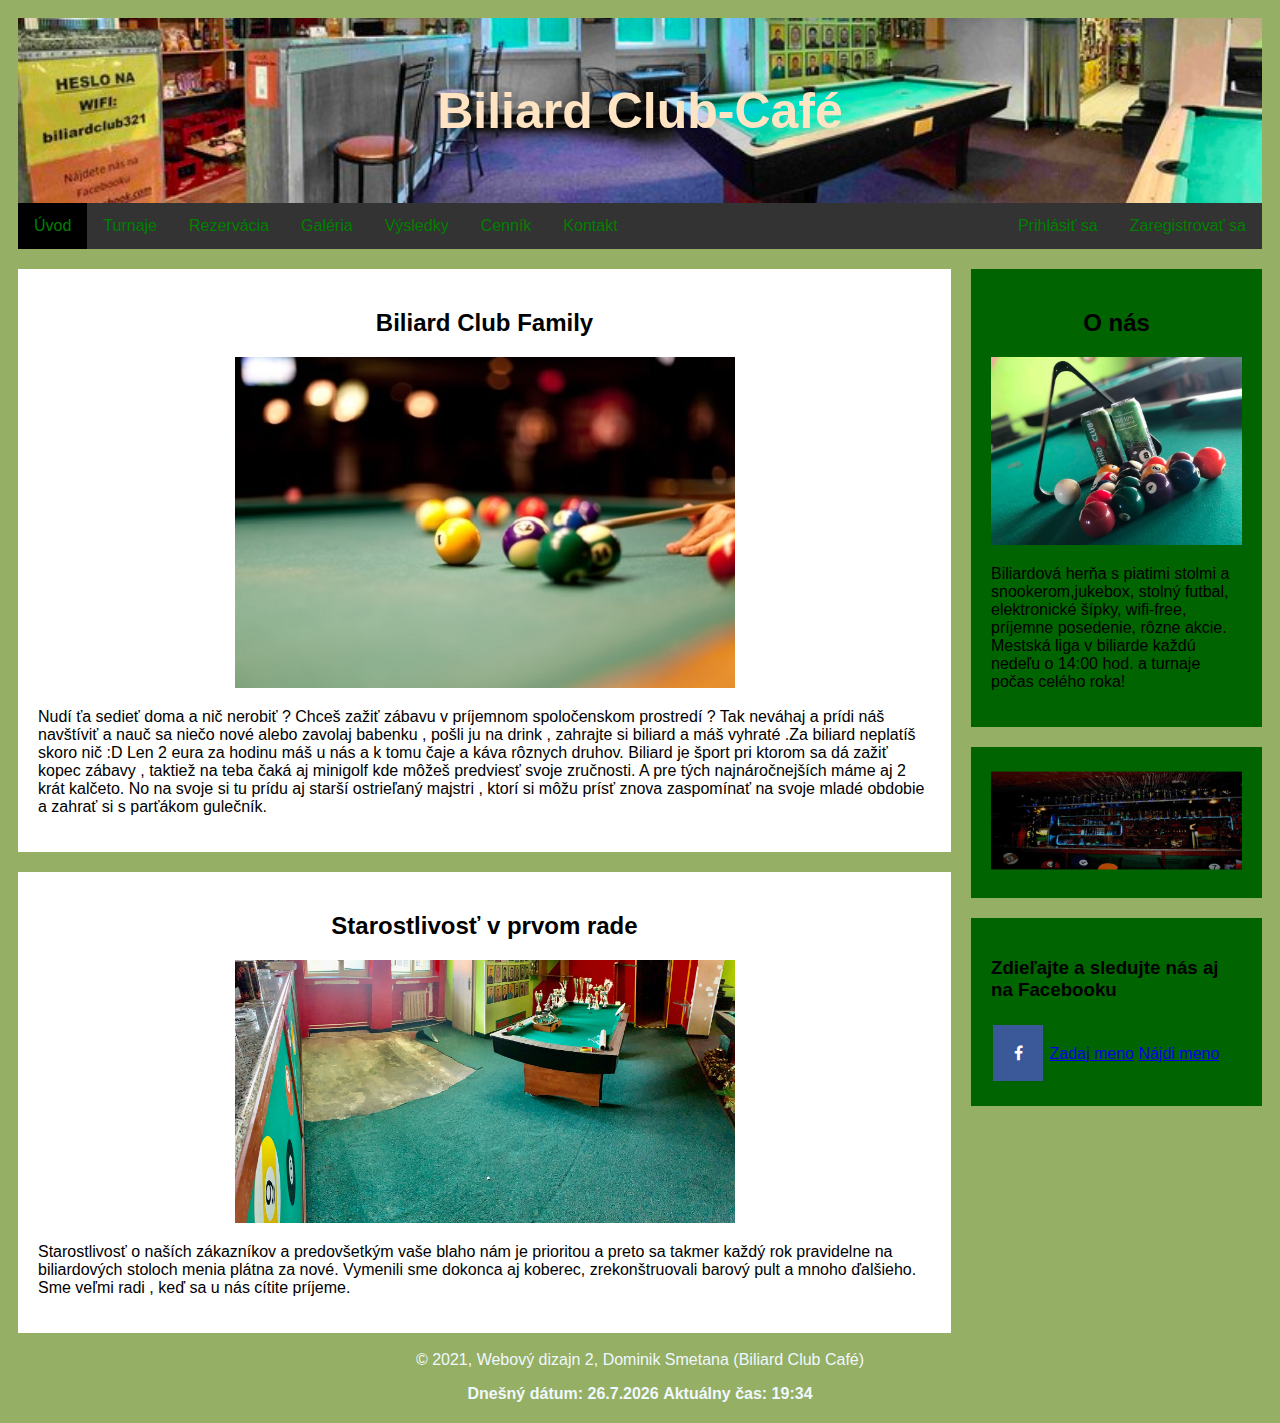
<file: index.html>
<!DOCTYPE html>
  <html lang="sk">
  <head>
    <meta charset="utf-8" >
    <link rel="stylesheet" href="css.css" type="text/css">
    <link rel="stylesheet" href="https://cdnjs.cloudflare.com/ajax/libs/font-awesome/4.7.0/css/font-awesome.min.css">
    <title>Biliard Club Café</title>
  <style>
  </style>
</head>
<body>

<div class="header">
  <h1>Biliard Club-Café</h1>
</div>

<div class="menu">
  <a class="active" href="index.html">Úvod</a>
  <a href="turnaje.html">Turnaje</a>
  <a href="rezervacia.html">Rezervácia</a>
  <a href="galeria.html">Galéria</a>
  <a href="vysledky.html">Výsledky</a>
  <a href="cennik.html">Cenník</a>
  <a href="kontakt.html">Kontakt</a>
  <a href="login/registration.php" style="float:right">Zaregistrovať sa</a>
  <a href="login/login.php" style="float:right">Prihlásiť sa</a>
</div>

<div class="polia">
  <div class="lavastrana">
    <div class="card">
      <h2>Biliard Club Family</h2>
      <div class="nadpis">
         <img class="rodina" src="rodina.jpg">
      </div>
      <p>Nudí ťa sedieť doma a nič nerobiť ? Chceš 
        zažiť zábavu v príjemnom spoločenskom 
        prostredí ? Tak neváhaj a prídi náš navštíviť
        a nauč sa niečo nové alebo zavolaj babenku ,
        pošli ju na drink , zahrajte si biliard a máš
        vyhraté .Za biliard neplatíš skoro nič :D
        Len 2 eura za hodinu máš u nás a k tomu čaje
        a káva rôznych druhov. Biliard je šport pri
        ktorom sa dá zažiť kopec zábavy , taktiež na
        teba čaká aj minigolf kde môžeš predviesť 
        svoje zručnosti. A pre tých najnáročnejších
        máme aj 2 krát kalčeto. No na svoje si tu
        prídu aj starší ostrieľaný majstri , ktorí
        si môžu prísť znova zaspomínať na svoje 
        mladé obdobie a zahrať si s parťákom gulečník.</p>
    </div>
    <div class="card">
      <h2>Starostlivosť v prvom rade</h2>
      <div class="nadpis2" >
        <img class="rekon" src="rekon.jpg">
      </div>
      <p>Starostlivosť o naších zákazníkov a predovšetkým vaše blaho nám je prioritou a preto sa takmer každý rok pravidelne na biliardových stoloch
        menia plátna za nové. Vymenili sme dokonca aj koberec,  zrekonštruovali barový pult a mnoho ďalšieho. Sme veľmi radi , keď sa u nás cítite príjeme.
      </p>
    </div>
  </div>
  <div class="pravastrana">
    <div class="prava">
      <h2>O nás</h2>
      <div class="onas" >
        <img class="onass" src="onas.jpg">
      </div>
      <p>Biliardová herňa s piatimi stolmi a snookerom,jukebox, stolný futbal, elektronické šípky, wifi-free, príjemne posedenie, rôzne akcie. Mestská liga v biliarde každú nedeľu o 14:00 hod. a turnaje počas celého roka!</p>
    </div>
    <div class="prava">
      <img class="giff" src="gif.gif">
    </div>
    <div class="prava">
      <h3>Zdieľajte a sledujte nás aj na Facebooku</h3>
      <a href="https://www.facebook.com/BiliardClubCafe/" class="fa fa-facebook"></a>
      <a href="mena/mena.php">Zadaj meno</a>
      <a href="mena/search.php">Nájdi meno</a>
    </div>
  </div>
</div>

<div class="footer">
  <p>© 2021, Webový dizajn 2, Dominik Smetana (Biliard Club Café)</p>
                <script src="aktualny cas.js"></script>
                <script src="aktualny datum.js"></script>
</div>
<!-- jQuery library -->
<script src="https://ajax.googleapis.com/ajax/libs/jquery/3.5.1/jquery.min.js"></script>

<!-- Latest compiled JavaScript -->
<script src="https://maxcdn.bootstrapcdn.com/bootstrap/3.4.1/js/bootstrap.min.js"></script>
</body>
</html>
</file>
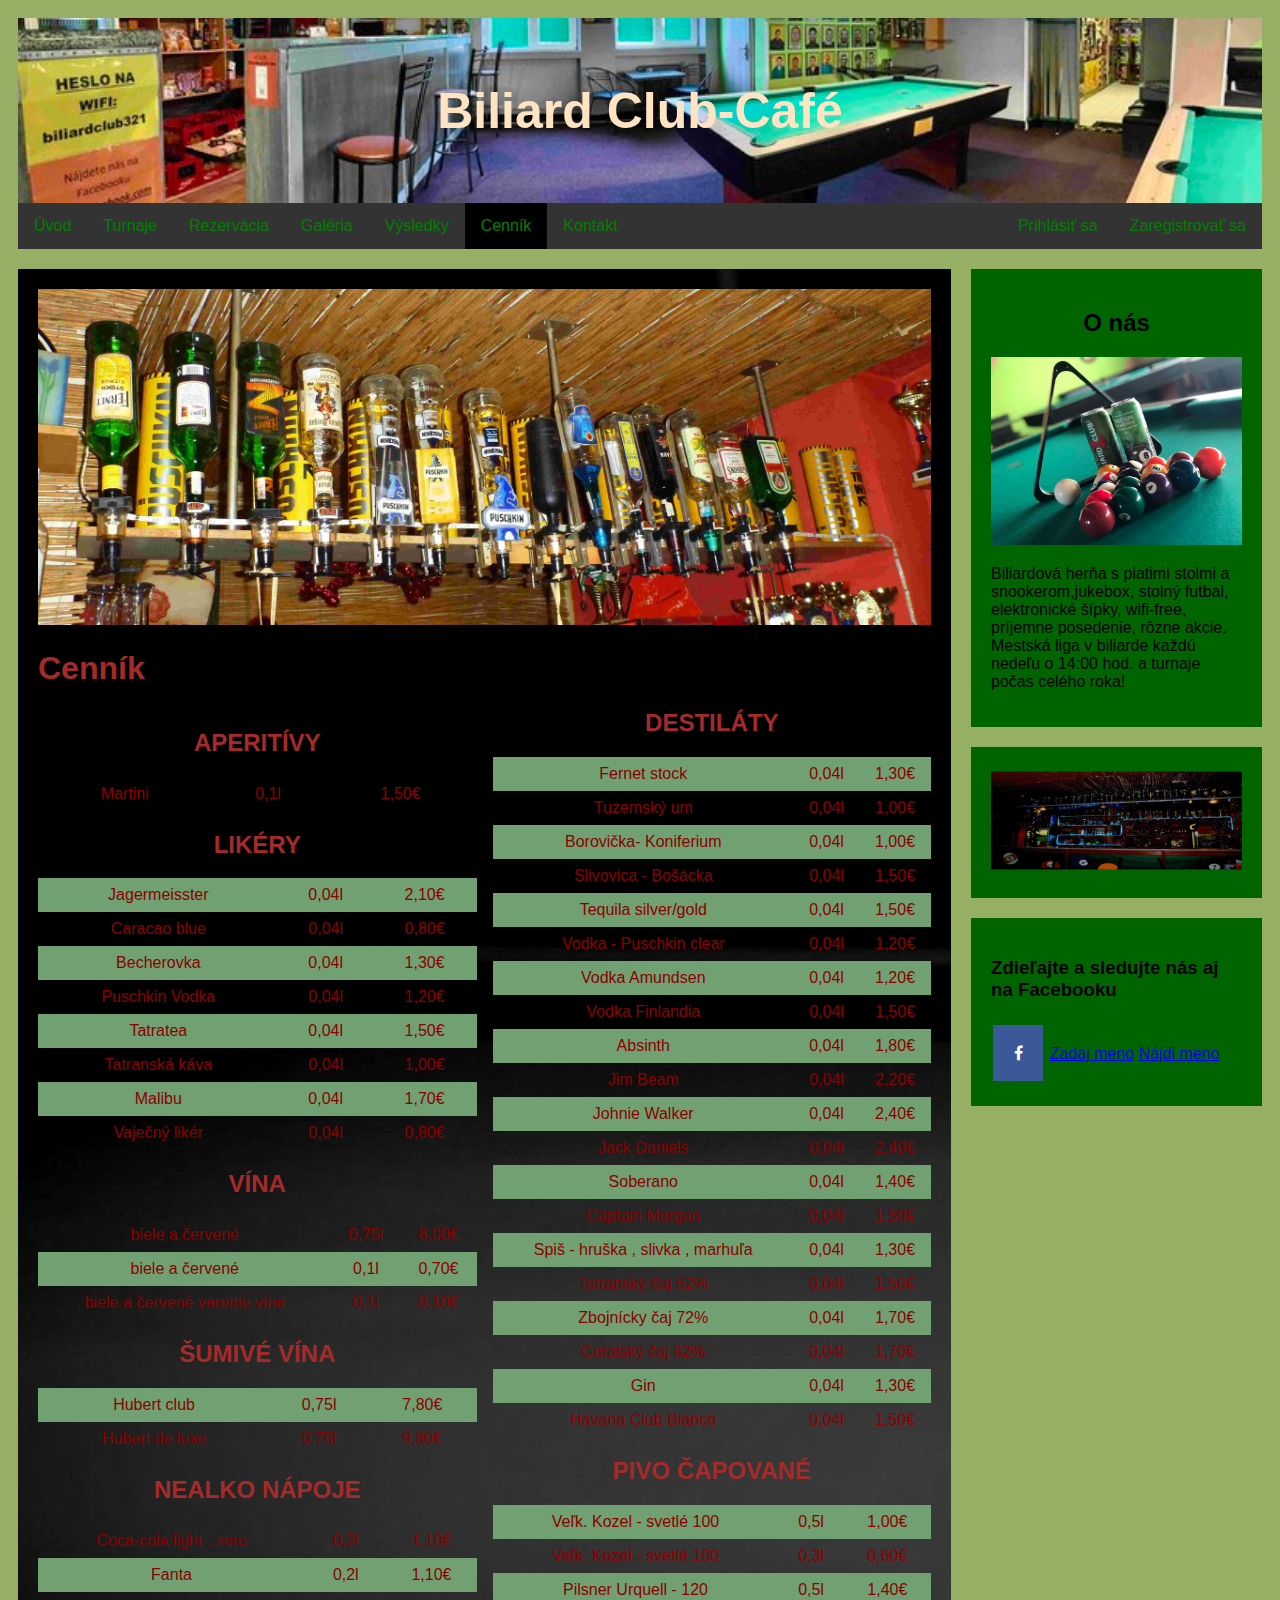
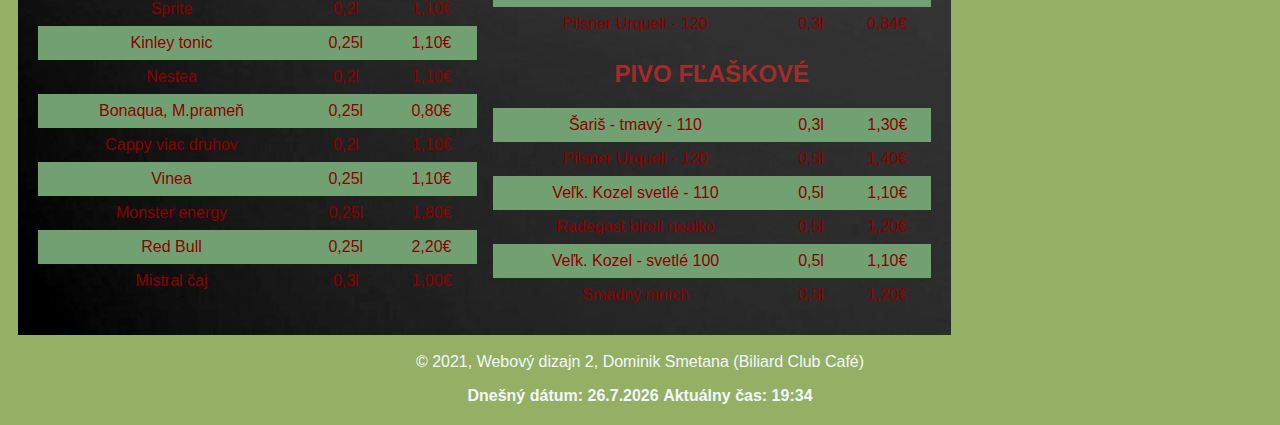
<file: cennik.html>
<!DOCTYPE html>
<html lang="sk">
<head>
  <meta charset="utf-8" >
  <link rel="stylesheet" href="css.css" type="text/css">
  <link rel="stylesheet" href="https://cdnjs.cloudflare.com/ajax/libs/font-awesome/4.7.0/css/font-awesome.min.css">
  <title>Biliard Club Café</title>
<style>
</style>
</head>
<body>

<div class="header">
<h1>Biliard Club-Café</h1>
</div>

<div class="menu">
<a href="index.html">Úvod</a>
<a href="turnaje.html">Turnaje</a>
<a href="rezervacia.html">Rezervácia</a>
<a href="galeria.html">Galéria</a>
<a href="vysledky.html">Výsledky</a>
<a class="active" href="cennik.html">Cenník</a>
<a href="kontakt.html">Kontakt</a>
<a href="login/registration.php" style="float:right">Zaregistrovať sa</a>
<a href="login/login.php" style="float:right">Prihlásiť sa</a>
</div>

<div class="polia">
<div class="lavastrana">
  <div class="kartacennik">
      <img class="ceny" src="chlast2.jpg">
      <h1>Cenník</h1>
      <div class="stlpcecennik">
        <h2>APERITÍVY</h2>
        <table>
          <tr>
            <td>Martini</td>
            <td>0,1l</td>
            <td>1,50€</td>
          </tr>
        </table>
          <h2>LIKÉRY</h2>
          <table>
          <tr>
            <td>Jagermeisster</td>
            <td>0,04l</td>
            <td>2,10€</td>
          </tr>
          <tr>
            <td>Caracao blue</td>
            <td>0,04l</td>
            <td>0,80€</td>
          </tr>
          <tr>
            <td>Becherovka</td>
            <td>0,04l</td>
            <td>1,30€</td>
          </tr>
          <tr>
            <td>Puschkin Vodka</td>
            <td>0,04l</td>
            <td>1,20€</td>
          </tr>
          <tr>
            <td>Tatratea</td>
            <td>0,04l</td>
            <td>1,50€</td>
          </tr>
          <tr>
            <td>Tatranská káva</td>
            <td>0,04l</td>
            <td>1,00€</td>
          </tr>
          <tr>
            <td>Malibu</td>
            <td>0,04l</td>
            <td>1,70€</td>
          </tr>
          <tr>
            <td>Vaječný likér</td>
            <td>0,04l</td>
            <td>0,80€</td>
          </tr>
          </table>
          <h2>VÍNA</h2>
          <table>
          <tr>
            <td>biele a červené</td>
            <td>0,75l</td>
            <td>8,00€</td>
          </tr>
          <tr>
            <td>biele a červené</td>
            <td>0,1l</td>
            <td>0,70€</td>
          </tr>
          <tr>
            <td>biele a červené varenie vína</td>
            <td>0,1l</td>
            <td>0,10€</td>
          </tr>
        </table>
          <h2>ŠUMIVÉ VÍNA</h2>
          <table>
          <tr>
            <td>Hubert club</td>
            <td>0,75l</td>
            <td>7,80€</td>
          </tr>
          <tr>
            <td>Hubert de luxe</td>
            <td>0,75l</td>
            <td>9,80€</td>
          </tr>
        </table>
          <h2>NEALKO NÁPOJE</h2>
          <table>
          <tr>
            <td>Coca-cola light , zero</td>
            <td>0,2l</td>
            <td>1,10€</td>
          </tr>
          <tr>
            <td>Fanta</td>
            <td>0,2l</td>
            <td>1,10€</td>
          </tr>
          <tr>
            <td>Sprite</td>
            <td>0,2l</td>
            <td>1,10€</td>
          </tr>
          <tr>
            <td>Kinley tonic</td>
            <td>0,25l</td>
            <td>1,10€</td>
          </tr>
          <tr>
            <td>Nestea</td>
            <td>0,2l</td>
            <td>1,10€</td>
          </tr>
          <tr>
            <td>Bonaqua, M.prameň</td>
            <td>0,25l</td>
            <td>0,80€</td>
          </tr>
          <tr>
            <td>Cappy viac druhov</td>
            <td>0,2l</td>
            <td>1,10€</td>
          </tr>
          <tr>
            <td>Vinea</td>
            <td>0,25l</td>
            <td>1,10€</td>
          </tr>
          <tr>
            <td>Monster energy</td>
            <td>0,25l</td>
            <td>1,80€</td>
          </tr>
          <tr>
            <td>Red Bull</td>
            <td>0,25l</td>
            <td>2,20€</td>
          </tr>
          <tr>
            <td>Mistral čaj</td>
            <td>0,3l</td>
            <td>1,00€</td>
          </tr>
        </table>
        <h2>DESTILÁTY</h2>
        <table>
          <tr>
            <td>Fernet stock</td>
            <td>0,04l</td>
            <td>1,30€</td>
          </tr>
          <tr>
            <td>Tuzemský um</td>
            <td>0,04l</td>
            <td>1,00€</td>
          </tr>
          <tr>
            <td>Borovička- Koniferium</td>
            <td>0,04l</td>
            <td>1,00€</td>
          </tr>
          <tr>
            <td>Slivovica - Bošácka</td>
            <td>0,04l</td>
            <td>1,50€</td>
          </tr>
          <tr>
            <td>Tequila silver/gold</td>
            <td>0,04l</td>
            <td>1,50€</td>
          </tr>
          <tr>
            <td>Vodka - Puschkin clear</td>
            <td>0,04l</td>
            <td>1,20€</td>
          </tr>
          <tr>
            <td>Vodka Amundsen</td>
            <td>0,04l</td>
            <td>1,20€</td>
          </tr>
          <tr>
            <td>Vodka Finlandia</td>
            <td>0,04l</td>
            <td>1,50€</td>
          </tr>
          <tr>
            <td>Absinth</td>
            <td>0,04l</td>
            <td>1,80€</td>
          </tr>
          <tr>
            <td>Jim Beam</td>
            <td>0,04l</td>
            <td>2,20€</td>
          </tr>
          <tr>
            <td>Johnie Walker</td>
            <td>0,04l</td>
            <td>2,40€</td>
          </tr>
          <tr>
            <td>Jack Daniels</td>
            <td>0,04l</td>
            <td>2,40€</td>
          </tr>
          <tr>
            <td>Soberano</td>
            <td>0,04l</td>
            <td>1,40€</td>
          </tr>
          <tr>
            <td>Captain Morgan</td>
            <td>0,04l</td>
            <td>1,50€</td>
          </tr>
          <tr>
            <td>Spiš - hruška , slivka , marhuľa</td>
            <td>0,04l</td>
            <td>1,30€</td>
          </tr>
          <tr>
            <td>Tatranský čaj 52%</td>
            <td>0,04l</td>
            <td>1,50€</td>
          </tr>
          <tr>
            <td>Zbojnícky čaj 72%</td>
            <td>0,04l</td>
            <td>1,70€</td>
          </tr>
          <tr>
            <td>Goralský čaj 62%</td>
            <td>0,04l</td>
            <td>1,70€</td>
          </tr>
           <tr>
            <td>Gin</td>
            <td>0,04l</td>
            <td>1,30€</td>
          </tr>
          <tr>
            <td>Havana Club Bianco</td>
            <td>0,04l</td>
            <td>1,50€</td>
          </tr>
          </table>
          <h2>PIVO ČAPOVANÉ</h2>
          <table>
          <tr>
            <td>Veľk. Kozel - svetlé 100</td>
            <td>0,5l</td>
            <td>1,00€</td>
          </tr>
          <tr>
            <td>Veľk. Kozel - svetlé 100</td>
            <td>0,3l</td>
            <td>0,60€</td>
          </tr>
          <tr>
            <td>Pilsner Urquell - 120</td>
            <td>0,5l</td>
            <td>1,40€</td>
          </tr>
          <tr>
            <td>Pilsner Urquell -  120</td>
            <td>0,3l</td>
            <td>0,84€</td>
          </tr>
          </table>
          <h2>PIVO FĽAŠKOVÉ</h2>
          <table>
            <tr>
              <td>Šariš - tmavý - 110</td>
              <td>0,3l</td>
              <td>1,30€</td>
            </tr>
            <tr>
              <td>Pilsner Urquell - 120</td>
              <td>0,5l</td>
              <td>1,40€</td>
            </tr>
            <tr>
              <td>Veľk. Kozel svetlé - 110</td>
              <td>0,5l</td>
              <td>1,10€</td>
            </tr>
            <tr>
              <td>Radegast birell nealko</td>
              <td>0,5l</td>
              <td>1,20€</td>
            </tr>
            <tr>
              <td>Veľk. Kozel - svetlé 100</td>
              <td>0,5l</td>
              <td>1,10€</td>
            </tr>
            <tr>
              <td>Smädný mních</td>
              <td>0,5l</td>
              <td>1,20€</td>
            </tr>
        </table>
      </div>
    
  </div>
</div>
<div class="pravastrana">
  <div class="prava">
    <h2>O nás</h2>
    <div class="onas" >
      <img class="onass" src="onas.jpg">
    </div>
    <p>Biliardová herňa s piatimi stolmi a snookerom,jukebox, stolný futbal, elektronické šípky, wifi-free, príjemne posedenie, rôzne akcie. Mestská liga v biliarde každú nedeľu o 14:00 hod. a turnaje počas celého roka!</p>
  </div>
  <div class="prava">
    <img class="giff" src="gif.gif">
  </div>
  <div class="prava">
    <h3>Zdieľajte a sledujte nás aj na Facebooku</h3>
    <a href="https://www.facebook.com/BiliardClubCafe/" class="fa fa-facebook"></a>
    <a href="mena/mena.php">Zadaj meno</a>
      <a href="mena/search.php">Nájdi meno</a>
  </div>
</div>
</div>

<div class="footer">
<p>© 2021, Webový dizajn 2, Dominik Smetana (Biliard Club Café)</p>
              <script src="aktualny cas.js"></script>
              <script src="aktualny datum.js"></script>
</div>

<!-- jQuery library -->
<script src="https://ajax.googleapis.com/ajax/libs/jquery/3.5.1/jquery.min.js"></script>

<!-- Latest compiled JavaScript -->
<script src="https://maxcdn.bootstrapcdn.com/bootstrap/3.4.1/js/bootstrap.min.js"></script>
</body>
</html>
</file>
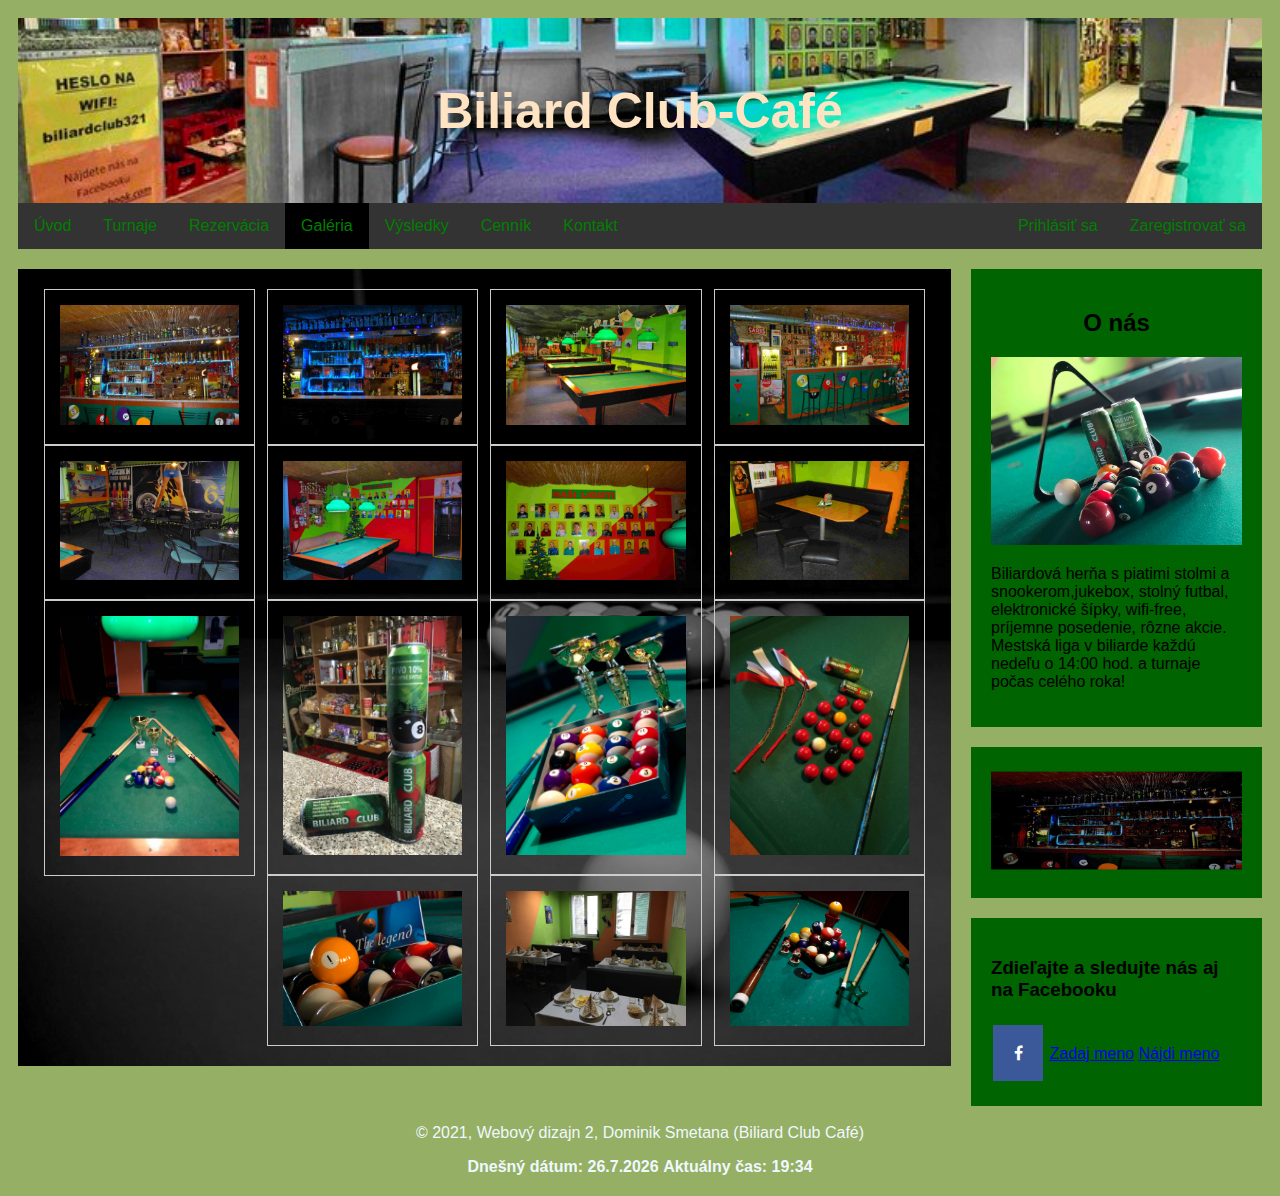
<file: galeria.html>
<!DOCTYPE html>
<html lang="sk">
<head>
  <meta charset="utf-8" >
  <link rel="stylesheet" href="css.css" type="text/css">
  <link rel="stylesheet" href="https://cdnjs.cloudflare.com/ajax/libs/font-awesome/4.7.0/css/font-awesome.min.css">
  <title>Biliard Club Café</title>
<style>
</style>
</head>
<body>

<div class="header">
<h1>Biliard Club-Café</h1>
</div>

<div class="menu">
<a href="index.html">Úvod</a>
<a href="turnaje.html">Turnaje</a>
<a href="rezervacia.html">Rezervácia</a>
<a class="active" href="galeria.html">Galéria</a>
<a href="vysledky.html">Výsledky</a>
<a href="cennik.html">Cenník</a>
<a href="kontakt.html">Kontakt</a>
<a href="login/registration.php" style="float:right">Zaregistrovať sa</a>
<a href="login/login.php" style="float:right">Prihlásiť sa</a>
</div>

<div class="polia">
<div class="lavastrana">
  <div class="kartagaleria">
    <div class="responsive">
        <div class="gallery">
          <a target="_blank" href="bar2.jpg">
            <img src="bar2.jpg" width="600" height="400">
          </a>
        </div>
      </div>
      
      <div class="responsive">
        <div class="gallery">
          <a target="_blank" href="bar3.jpg">
            <img src="bar3.jpg" width="600" height="400">
          </a>
        </div>
      </div>
      
      <div class="responsive">
        <div class="gallery">
          <a target="_blank" href="biliard.jpg">
            <img src="biliard.jpg"  width="600" height="400">
          </a>
        </div>
      </div>
      
      <div class="responsive">
        <div class="gallery">
          <a target="_blank" href="celybar.jpg">
            <img src="celybar.jpg"  width="600" height="400">
          </a>
        </div>
      </div>
      <div class="responsive">
        <div class="gallery">
          <a target="_blank" href="posedenie.jpg">
            <img src="posedenie.jpg"  width="600" height="400">
          </a>
        </div>
      </div>
      <div class="responsive">
        <div class="gallery">
          <a target="_blank" href="prva.jpg">
            <img src="prva.jpg"  width="600" height="400">
          </a>
        </div>
      </div>
      <div class="responsive">
        <div class="gallery">
          <a target="_blank" href="ligisti.jpg">
            <img src="ligisti.jpg"  width="600" height="400">
          </a>
        </div>
      </div>
      <div class="responsive">
        <div class="gallery">
          <a target="_blank" href="gauc.jpg">
            <img src="gauc.jpg"  width="600" height="400">
          </a>
        </div>
      </div>
      <div class="responsive">
        <div class="gallery">
          <a target="_blank" href="foto1.jpg">
            <img src="foto1.jpg"  width="600" height="400">
          </a>
        </div>
      </div>
      <div class="responsive">
        <div class="gallery">
          <a target="_blank" href="foto2.jpg">
            <img src="foto2.jpg"  width="600" height="400">
          </a>
        </div>
      </div>
      <div class="responsive">
        <div class="gallery">
          <a target="_blank" href="foto6.jpg">
            <img src="foto6.jpg"  width="600" height="400">
          </a>
        </div>
      </div>
      <div class="responsive">
        <div class="gallery">
          <a target="_blank" href="foto4.jpg">
            <img src="foto4.jpg"  width="600" height="400">
          </a>
        </div>
      </div>
      <div class="responsive">
        <div class="gallery">
          <a target="_blank" href="foto5.jpg">
            <img src="foto5.jpg"  width="600" height="400">
          </a>
        </div>
      </div><div class="responsive">
        <div class="gallery">
          <a target="_blank" href="foto3.jpg">
            <img src="foto3.jpg"  width="600" height="400">
          </a>
        </div>
      </div>
      <div class="responsive">
        <div class="gallery">
          <a target="_blank" href="foto7.jpg">
            <img src="foto7.jpg"  width="600" height="400">
          </a>
        </div>
      </div>
      <div class="clearfix"></div>
  </div>
</div>
<div class="pravastrana">
  <div class="prava">
    <h2>O nás</h2>
    <div class="onas" >
      <img class="onass" src="onas.jpg">
    </div>
    <p>Biliardová herňa s piatimi stolmi a snookerom,jukebox, stolný futbal, elektronické šípky, wifi-free, príjemne posedenie, rôzne akcie. Mestská liga v biliarde každú nedeľu o 14:00 hod. a turnaje počas celého roka!</p>
  </div>
  <div class="prava">
    <img class="giff" src="gif.gif">
  </div>
  <div class="prava">
    <h3>Zdieľajte a sledujte nás aj na Facebooku</h3>
    <a href="https://www.facebook.com/BiliardClubCafe/" class="fa fa-facebook"></a>
    <a href="mena/mena.php">Zadaj meno</a>
      <a href="mena/search.php">Nájdi meno</a>
  </div>
</div>
</div>

<div class="footer">
<p>© 2021, Webový dizajn 2, Dominik Smetana (Biliard Club Café)</p>
              <script src="aktualny cas.js"></script>
              <script src="aktualny datum.js"></script>
</div>

<!-- jQuery library -->
<script src="https://ajax.googleapis.com/ajax/libs/jquery/3.5.1/jquery.min.js"></script>

<!-- Latest compiled JavaScript -->
<script src="https://maxcdn.bootstrapcdn.com/bootstrap/3.4.1/js/bootstrap.min.js"></script>
</body>
</html>
</file>
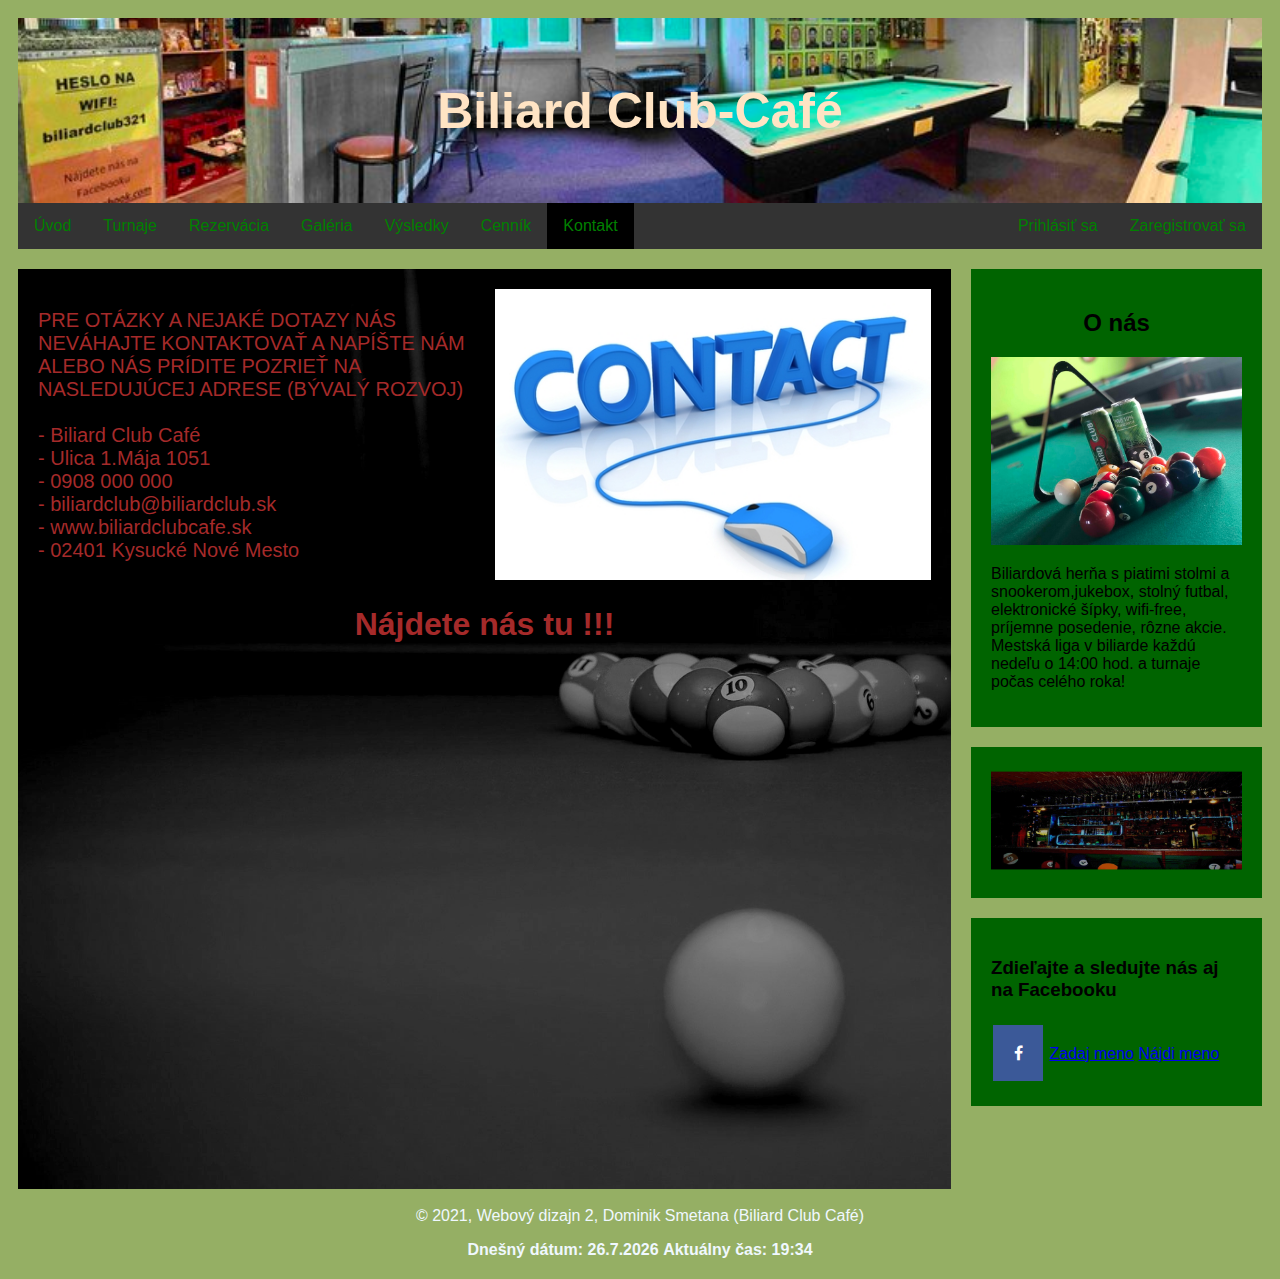
<file: kontakt.html>
<!DOCTYPE html>
<html lang="sk">
<head>
  <meta charset="utf-8" >
  <link rel="stylesheet" href="css.css" type="text/css">
  <link rel="stylesheet" href="https://cdnjs.cloudflare.com/ajax/libs/font-awesome/4.7.0/css/font-awesome.min.css">
  <title>Biliard Club Café</title>
<style>
</style>
</head>
<body>

<div class="header">
<h1>Biliard Club-Café</h1>
</div>

<div class="menu">
<a href="index.html">Úvod</a>
<a href="turnaje.html">Turnaje</a>
<a href="rezervacia.html">Rezervácia</a>
<a href="galeria.html">Galéria</a>
<a href="vysledky.html">Výsledky</a>
<a href="cennik.html">Cenník</a>
<a class="active" href="kontakt.html">Kontakt</a>
<a href="login/registration.php" style="float:right">Zaregistrovať sa</a>
<a href="login/login.php" style="float:right">Prihlásiť sa</a>
</div>

<div class="polia">
<div class="lavastrana">
  <div class="kartakontakt">
      <div class="stlpcekontakt">
        <p>PRE OTÁZKY A NEJAKÉ DOTAZY NÁS NEVÁHAJTE
            KONTAKTOVAŤ A NAPÍŠTE NÁM ALEBO NÁS 
            PRÍDITE POZRIEŤ NA NASLEDUJÚCEJ ADRESE
            (BÝVALÝ ROZVOJ)<br/><br/>
            - Biliard Club Café<br />
            - Ulica 1.Mája 1051<br />
            - 0908 000 000<br />
            - biliardclub@biliardclub.sk<br />
            - www.biliardclubcafe.sk<br />
            - 02401 Kysucké Nové Mesto</p>
            <img class="kontakt" src="kontakty3.jpg">
      </div>
      <h1>Nájdete nás tu !!!</h1>
        <div class="mapouter">
          <div class="gmap_canvas" >
              <iframe width="600" height="500" id="gmap_canvas" src="https://maps.google.com/maps?q=1.%20M%C3%A1ja%201051&t=&z=17&ie=UTF8&iwloc=&output=embed" frameborder="0" scrolling="no" marginheight="0" marginwidth="0">
            </iframe>
          </div>
        </div>
    
  </div>
</div>
<div class="pravastrana">
  <div class="prava">
    <h2>O nás</h2>
    <div class="onas" >
      <img class="onass" src="onas.jpg">
    </div>
    <p>Biliardová herňa s piatimi stolmi a snookerom,jukebox, stolný futbal, elektronické šípky, wifi-free, príjemne posedenie, rôzne akcie. Mestská liga v biliarde každú nedeľu o 14:00 hod. a turnaje počas celého roka!</p>
  </div>
  <div class="prava">
    <img class="giff" src="gif.gif">
  </div>
  <div class="prava">
    <h3>Zdieľajte a sledujte nás aj na Facebooku</h3>
    <a href="https://www.facebook.com/BiliardClubCafe/" class="fa fa-facebook"></a>
    <a href="mena/mena.php">Zadaj meno</a>
      <a href="mena/search.php">Nájdi meno</a>
  </div>
</div>
</div>

<div class="footer">
<p>© 2021, Webový dizajn 2, Dominik Smetana (Biliard Club Café)</p>
              <script src="aktualny cas.js"></script>
              <script src="aktualny datum.js"></script>
</div>

<!-- jQuery library -->
<script src="https://ajax.googleapis.com/ajax/libs/jquery/3.5.1/jquery.min.js"></script>

<!-- Latest compiled JavaScript -->
<script src="https://maxcdn.bootstrapcdn.com/bootstrap/3.4.1/js/bootstrap.min.js"></script>
</body>
</html>
</file>
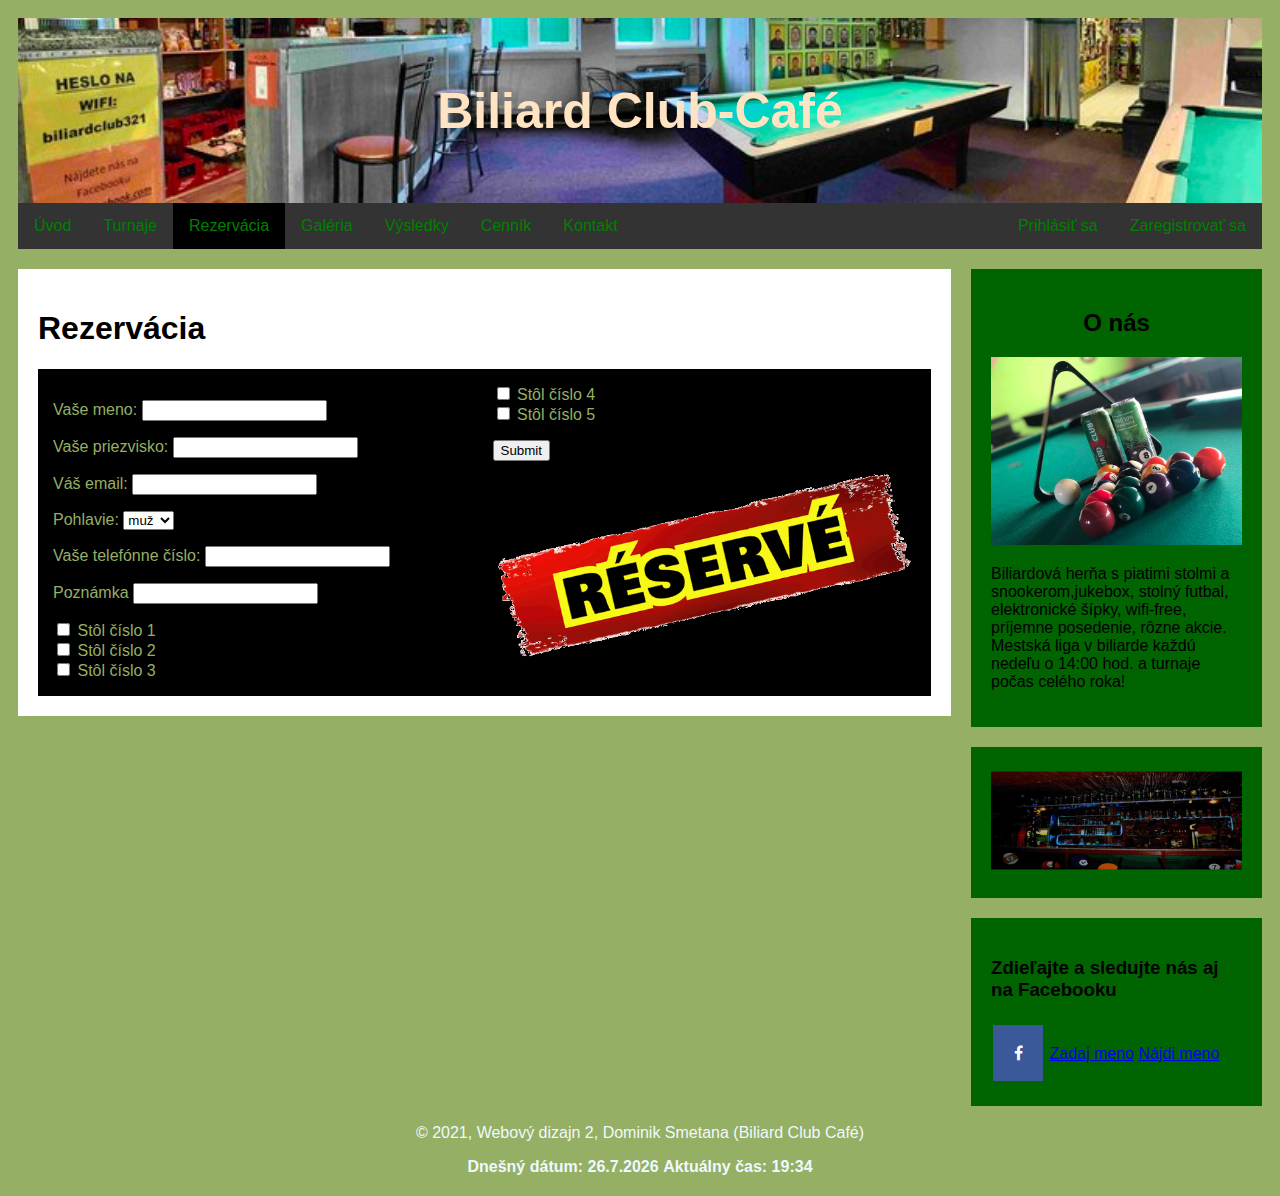
<file: rezervacia.html>
<!DOCTYPE html>
<html lang="sk">
<head>
  <meta charset="utf-8" >
  <link rel="stylesheet" href="css.css" type="text/css">
  <link rel="stylesheet" href="https://cdnjs.cloudflare.com/ajax/libs/font-awesome/4.7.0/css/font-awesome.min.css">
  <title>Biliard Club Café</title>
<style>
</style>
</head>
<body>

<div class="header">
<h1>Biliard Club-Café</h1>
</div>

<div class="menu">
<a href="index.html">Úvod</a>
<a href="turnaje.html">Turnaje</a>
<a class="active" href="rezervacia.html">Rezervácia</a>
<a href="galeria.html">Galéria</a>
<a href="vysledky.html">Výsledky</a>
<a href="cennik.html">Cenník</a>
<a href="kontakt.html">Kontakt</a>
<a href="login/registration.php" style="float:right">Zaregistrovať sa</a>
<a href="login/login.php" style="float:right">Prihlásiť sa</a>
</div>

<div class="polia">
<div class="lavastrana">
  <div class="card">
    <h1>Rezervácia</h1>
    <div class="stlpcerezerve">
    <form action="action.php" method="post">
      <p>Vaše meno: <input type="text" name="name" required/></p>
      <p>Vaše priezvisko: <input type="text" name="surname" required /></p>
      <p>Váš email: <input type="email" name="email" required /></p>
      <div class="flex">
        <label for="pohlavie">Pohlavie:</label>
        <select id="pohlavie" name="pohlavie" required>
          <option value="muž">muž</option>
          <option value="žena">žena</option>
        </select>
      </div>
      <p>Vaše telefónne číslo: <input type="number" name="number" required/></p>
      <p>Poznámka <input type="textarea" name="textarea"/></p>
      <input type="checkbox" id="stol1" name="stol1" value="stol1">
      <label for="stol1"> Stôl číslo 1</label><br>
      <input type="checkbox" id="stol2" name="stol2" value="stol2">
      <label for="stol2"> Stôl číslo 2</label><br>
      <input type="checkbox" id="stol3" name="stol3" value="stol3">
      <label for="stol3"> Stôl číslo 3</label><br>
      <input type="checkbox" id="stol4" name="stol4" value="stol4">
      <label for="stol4"> Stôl číslo 4</label><br>
      <input type="checkbox" id="stol5" name="stol5" value="stol5">
      <label for="stol5"> Stôl číslo 5</label>
      <p><input type="submit" /></p>
     </form>
    <img class="rezervao" src="reserve.gif"> 
    </div>
  </div>
</div>
<div class="pravastrana">
  <div class="prava">
    <h2>O nás</h2>
    <div class="onas" >
      <img class="onass" src="onas.jpg">
    </div>
    <p>Biliardová herňa s piatimi stolmi a snookerom,jukebox, stolný futbal, elektronické šípky, wifi-free, príjemne posedenie, rôzne akcie. Mestská liga v biliarde každú nedeľu o 14:00 hod. a turnaje počas celého roka!</p>
  </div>
  <div class="prava">
    <img class="giff" src="gif.gif">
  </div>
  <div class="prava">
    <h3>Zdieľajte a sledujte nás aj na Facebooku</h3>
    <a href="https://www.facebook.com/BiliardClubCafe/" class="fa fa-facebook"></a>
    <a href="mena/mena.php">Zadaj meno</a>
      <a href="mena/search.php">Nájdi meno</a>
  </div>
</div>
</div>

<div class="footer">
<p>© 2021, Webový dizajn 2, Dominik Smetana (Biliard Club Café)</p>
              <script src="aktualny cas.js"></script>
              <script src="aktualny datum.js"></script>
</div>

<!-- jQuery library -->
<script src="https://ajax.googleapis.com/ajax/libs/jquery/3.5.1/jquery.min.js"></script>

<!-- Latest compiled JavaScript -->
<script src="https://maxcdn.bootstrapcdn.com/bootstrap/3.4.1/js/bootstrap.min.js"></script>
</body>
</html>
</file>
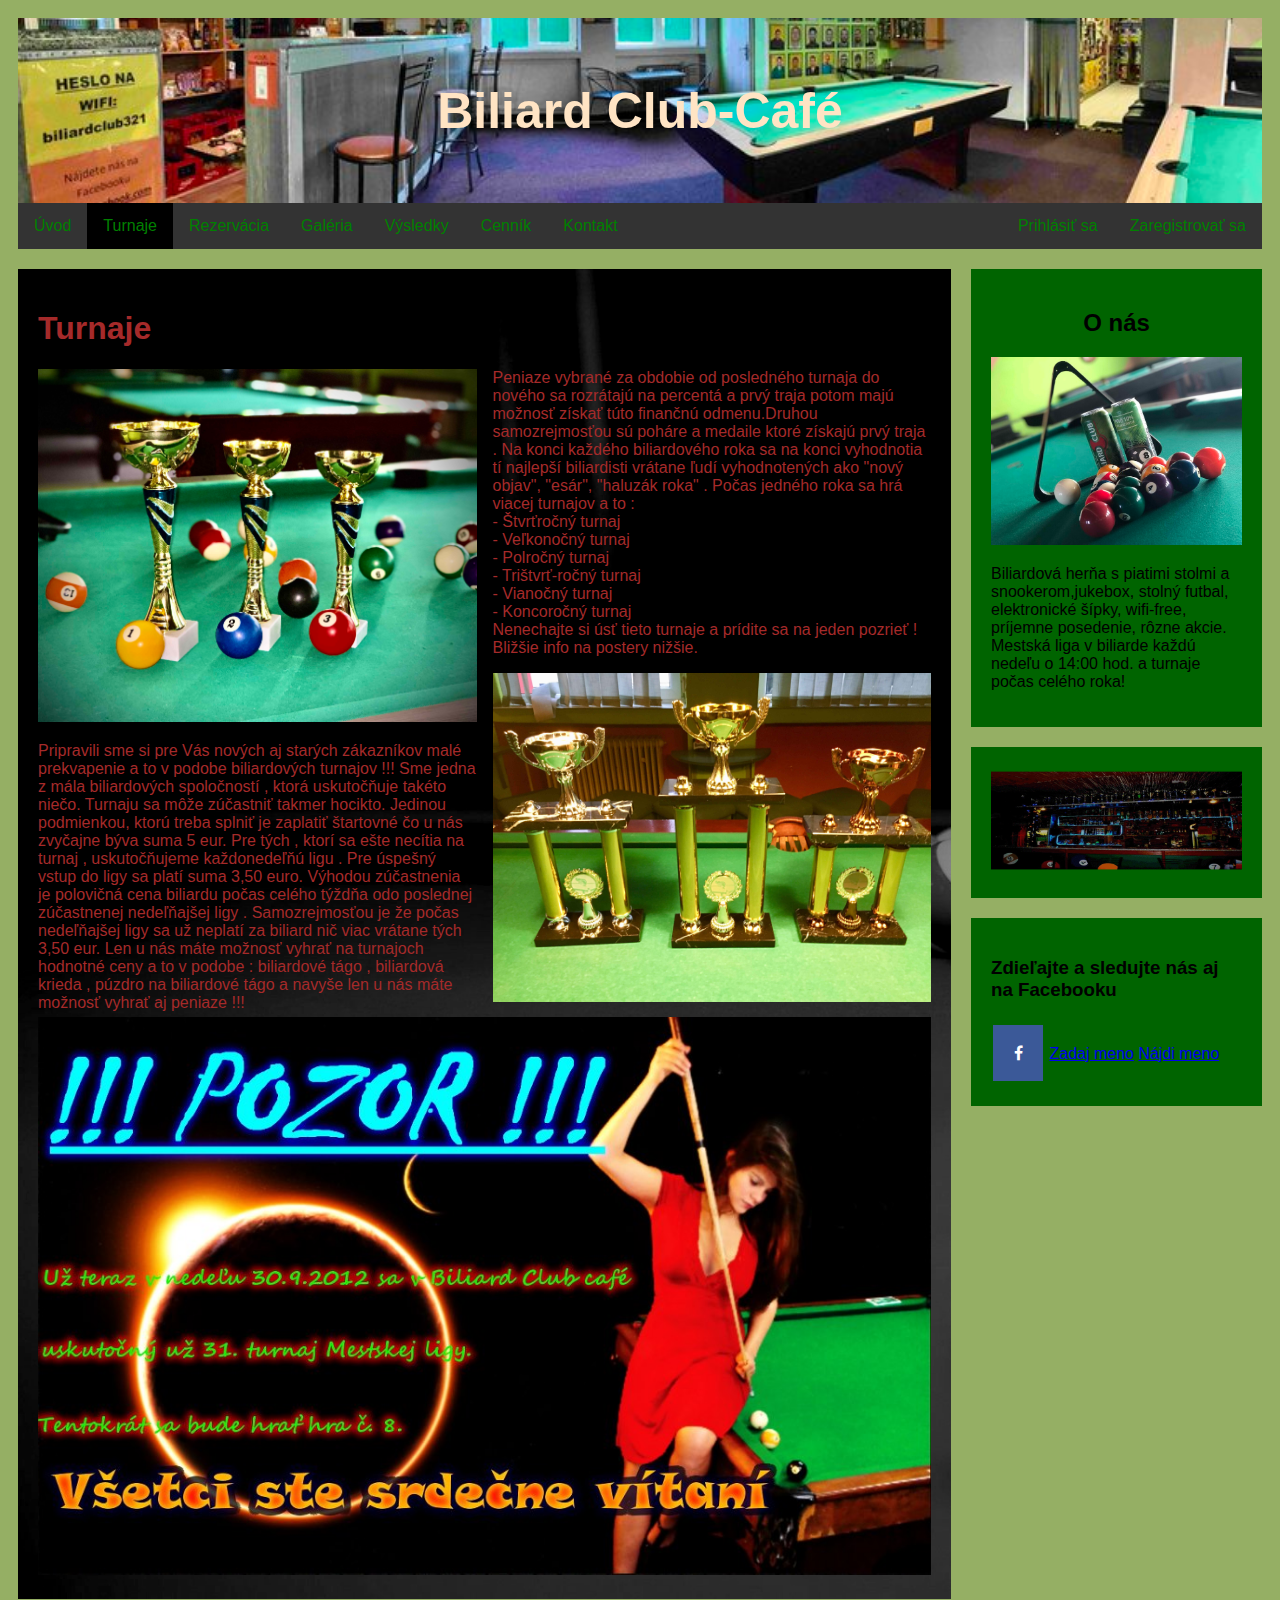
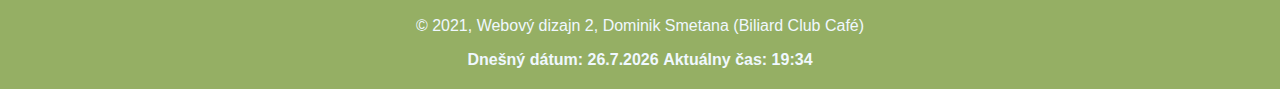
<file: turnaje.html>
<!DOCTYPE html>
<html lang="sk">
<head>
  <meta charset="utf-8" >
  <link rel="stylesheet" href="css.css" type="text/css">
  <link rel="stylesheet" href="https://cdnjs.cloudflare.com/ajax/libs/font-awesome/4.7.0/css/font-awesome.min.css">
  <title>Biliard Club Café</title>
<style>
</style>
</head>
<body>

<div class="header">
<h1>Biliard Club-Café</h1>
</div>

<div class="menu">
<a href="index.html">Úvod</a>
<a class="active" href="turnaje.html">Turnaje</a>
<a href="rezervacia.html">Rezervácia</a>
<a href="galeria.html">Galéria</a>
<a href="vysledky.html">Výsledky</a>
<a href="cennik.html">Cenník</a>
<a href="kontakt.html">Kontakt</a>
<a href="login/registration.php" style="float:right">Zaregistrovať sa</a>
<a href="login/login.php" style="float:right">Prihlásiť sa</a>
</div>

<div class="polia">
<div class="lavastrana">
  <div class="kartaturnaje">
    <h1>Turnaje</h1>
    <div class="stlpce">
    <img class="poharky" src="pohare2.jpg">
    <p>Pripravili sme si pre Vás nových aj starých zákazníkov
        malé prekvapenie a to v podobe biliardových turnajov !!!
        Sme jedna z mála biliardových spoločností , ktorá 
        uskutočňuje takéto niečo. Turnaju sa môže zúčastniť takmer
        hocikto. Jedinou podmienkou, ktorú treba splniť je 
        zaplatiť štartovné čo u nás zvyčajne býva suma 5 eur.
        Pre tých , ktorí sa ešte necítia na turnaj ,
        uskutočňujeme každonedeľňú ligu . Pre úspešný vstup do
        ligy sa platí suma 3,50 euro. Výhodou zúčastnenia je
        polovičná cena biliardu počas celého týždňa odo 
        poslednej zúčastnenej nedeľňajšej ligy . Samozrejmosťou
        je že počas nedeľňajšej ligy sa už neplatí za biliard 
        nič viac vrátane tých 3,50 eur. Len u nás máte možnosť 
        vyhrať na turnajoch hodnotné ceny a to v podobe :
        biliardové tágo , biliardová krieda , púzdro na 
        biliardové tágo a navyše len u nás máte možnosť vyhrať
        aj peniaze !!! </p>
   
        <p>Peniaze vybrané za obdobie od posledného turnaja do
            nového sa rozrátajú na percentá a prvý traja potom majú
            možnosť získať túto finančnú odmenu.Druhou samozrejmosťou 
            sú poháre a medaile ktoré získajú prvý traja . Na konci
            každého biliardového roka sa na konci vyhodnotia tí 
            najlepší biliardisti vrátane ľudí vyhodnotených ako 
            "nový objav", "esár", "haluzák roka" . Počas jedného roka
            sa hrá viacej turnajov a to :<br > - Štvrťročný turnaj<br>
                                          - Veľkonočný turnaj<br>
                                          - Polročný turnaj<br>
                                          - Trištvrť-ročný turnaj<br>
                                          - Vianočný turnaj<br>
                                          - Koncoročný turnaj<br>
            Nenechajte si úsť tieto turnaje a prídite sa na jeden
            pozrieť ! Bližšie info na postery nižšie.</p>
            <img class="poharky" src="pohare3.jpg">
        </div>
        <img class = "plagat" src="plagat.jpg">
  </div>
</div>
<div class="pravastrana">
  <div class="prava">
    <h2>O nás</h2>
    <div class="onas" >
      <img class="onass" src="onas.jpg">
    </div>
    <p>Biliardová herňa s piatimi stolmi a snookerom,jukebox, stolný futbal, elektronické šípky, wifi-free, príjemne posedenie, rôzne akcie. Mestská liga v biliarde každú nedeľu o 14:00 hod. a turnaje počas celého roka!</p>
  </div>
  <div class="prava">
    <img class="giff" src="gif.gif">
  </div>
  <div class="prava">
    <h3>Zdieľajte a sledujte nás aj na Facebooku</h3>
    <a href="https://www.facebook.com/BiliardClubCafe/" class="fa fa-facebook"></a>
    <a href="mena/mena.php">Zadaj meno</a>
      <a href="mena/search.php">Nájdi meno</a>
  </div>
</div>
</div>

<div class="footer">
<p>© 2021, Webový dizajn 2, Dominik Smetana (Biliard Club Café)</p>
              <script src="aktualny cas.js"></script>
              <script src="aktualny datum.js"></script>
</div>

<!-- jQuery library -->
<script src="https://ajax.googleapis.com/ajax/libs/jquery/3.5.1/jquery.min.js"></script>

<!-- Latest compiled JavaScript -->
<script src="https://maxcdn.bootstrapcdn.com/bootstrap/3.4.1/js/bootstrap.min.js"></script>
</body>
</html>
</file>
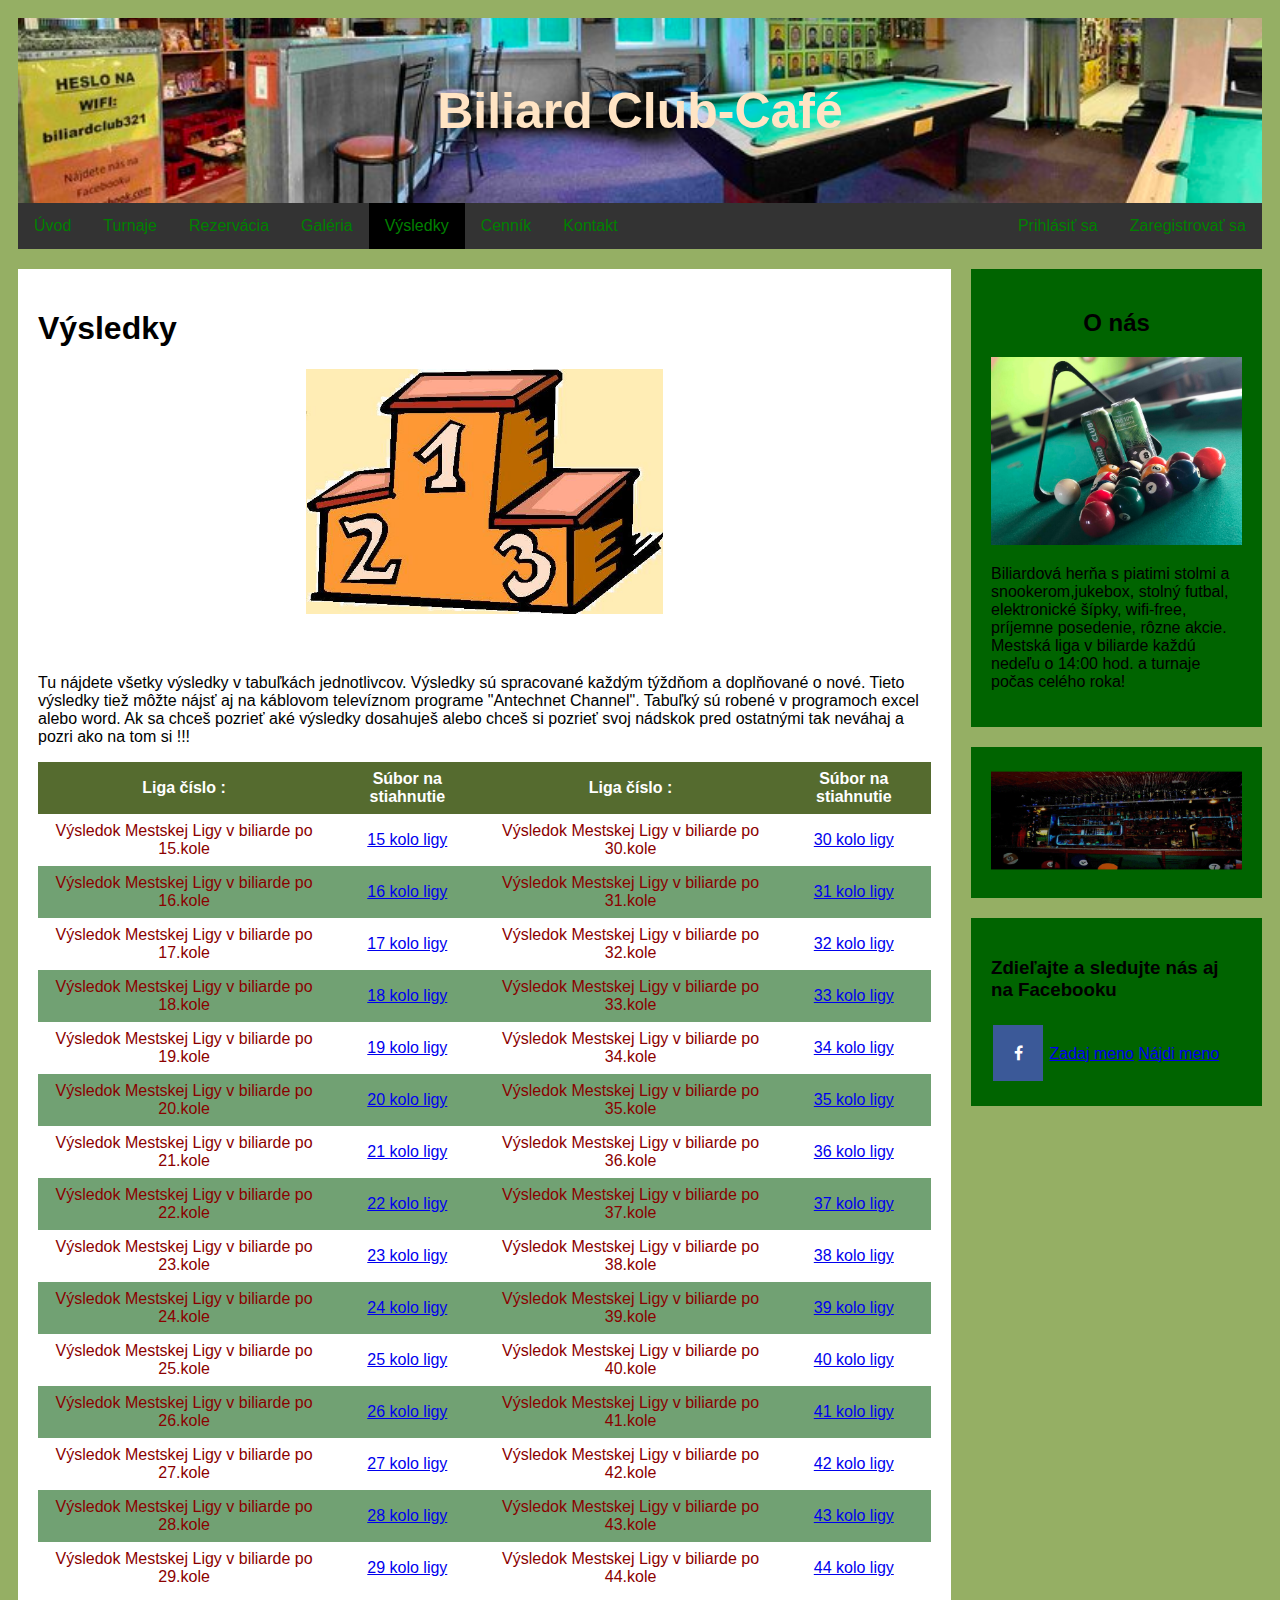
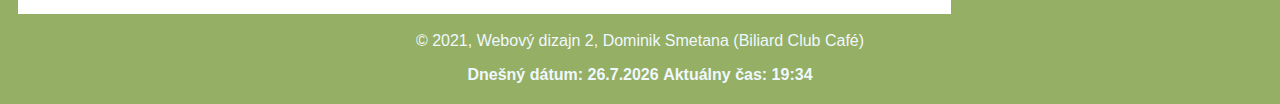
<file: vysledky.html>
<!DOCTYPE html>
<html lang="sk">
<head>
  <meta charset="utf-8" >
  <link rel="stylesheet" href="css.css" type="text/css">
  <link rel="stylesheet" href="https://cdnjs.cloudflare.com/ajax/libs/font-awesome/4.7.0/css/font-awesome.min.css">
  <title>Biliard Club Café</title>
<style>
</style>
</head>
<body>

<div class="header">
<h1>Biliard Club-Café</h1>
</div>

<div class="menu">
<a href="index.html">Úvod</a>
<a href="turnaje.html">Turnaje</a>
<a href="rezervacia.html">Rezervácia</a>
<a href="galeria.html">Galéria</a>
<a class="active" href="vysledky.html">Výsledky</a>
<a href="cennik.html">Cenník</a>
<a href="kontakt.html">Kontakt</a>
<a href="login/registration.php" style="float:right">Zaregistrovať sa</a>
<a href="login/login.php" style="float:right">Prihlásiť sa</a>
</div>

<div class="polia">
<div class="lavastrana">
  <div class="card">
    <h1>Výsledky </h1>
                <div class ="vrch">
                <img class="schodiky" src="schudky.jpg">
                <p>Tu nájdete všetky výsledky v tabuľkách jednotlivcov.
                    Výsledky sú spracované každým týždňom a doplňované 
                    o nové. Tieto výsledky tiež môžte nájsť aj na 
                    káblovom televíznom programe "Antechnet Channel".
                    Tabuľký sú robené v programoch excel alebo word.
                    Ak sa chceš pozrieť aké výsledky dosahuješ alebo
                    chceš si pozrieť svoj nádskok pred ostatnými tak
                    neváhaj a pozri ako na tom si !!!</p>
                </div>
                <table>
                    <tr>
                      <th>Liga číslo : </th>
                      <th>Súbor na stiahnutie</th>
                      <th>Liga číslo : </th>
                      <th>Súbor na stiahnutie</th>
                    </tr>
                    <tr>
                      <td>Výsledok Mestskej Ligy v biliarde po 15.kole</td>
                      <td><a href="15kolo.ods">15 kolo ligy</a></td>
                      <td>Výsledok Mestskej Ligy v biliarde po 30.kole</td>
                      <td><a href="30kolo.ods">30 kolo ligy</a></td>
                    </tr>
                    <tr>
                      <td>Výsledok Mestskej Ligy v biliarde po 16.kole</td>
                      <td><a href="16kolo.ods">16 kolo ligy</a></td>
                      <td>Výsledok Mestskej Ligy v biliarde po 31.kole</td>
                      <td><a href="31kolo.ods">31 kolo ligy</a></td>
                    </tr>
                    <tr>
                      <td>Výsledok Mestskej Ligy v biliarde po 17.kole</td>
                      <td><a href="17kolo.ods">17 kolo ligy</a></td>
                      <td>Výsledok Mestskej Ligy v biliarde po 32.kole</td>
                      <td><a href="32kolo.ods">32 kolo ligy</a></td>
                    </tr>
                    <tr>
                      <td>Výsledok Mestskej Ligy v biliarde po 18.kole</td>
                      <td><a href="18kolo.ods">18 kolo ligy</a></td>
                      <td>Výsledok Mestskej Ligy v biliarde po 33.kole</td>
                      <td><a href="33kolo.ods">33 kolo ligy</a></td>
                  </tr>
                  <tr>
                    <td>Výsledok Mestskej Ligy v biliarde po 19.kole</td>
                    <td><a href="19kolo.ods">19 kolo ligy</a></td>
                    <td>Výsledok Mestskej Ligy v biliarde po 34.kole</td>
                    <td><a href="34kolo.ods">34 kolo ligy</a></td>
                  </tr>
                  <tr>
                    <td>Výsledok Mestskej Ligy v biliarde po 20.kole</td>
                    <td><a href="20kolo.ods">20 kolo ligy</a></td>
                    <td>Výsledok Mestskej Ligy v biliarde po 35.kole</td>
                    <td><a href="35kolo.ods">35 kolo ligy</a></td>
                  </tr>
                  <tr>
                    <td>Výsledok Mestskej Ligy v biliarde po 21.kole</td>
                    <td><a href="21kolo.ods">21 kolo ligy</a></td>
                    <td>Výsledok Mestskej Ligy v biliarde po 36.kole</td>
                    <td><a href="36kolo.ods">36 kolo ligy</a></td>
                  </tr>
                  <tr>
                    <td>Výsledok Mestskej Ligy v biliarde po 22.kole</td>
                    <td><a href="22kolo.ods">22 kolo ligy</a></td>
                    <td>Výsledok Mestskej Ligy v biliarde po 37.kole</td>
                    <td><a href="37kolo.ods">37 kolo ligy</a></td>
                </tr>
                <tr>
                    <td>Výsledok Mestskej Ligy v biliarde po 23.kole</td>
                    <td><a href="23kolo.ods">23 kolo ligy</a></td>
                    <td>Výsledok Mestskej Ligy v biliarde po 38.kole</td>
                    <td><a href="38kolo.ods">38 kolo ligy</a></td>
                  </tr>
                  <tr>
                    <td>Výsledok Mestskej Ligy v biliarde po 24.kole</td>
                    <td><a href="24kolo.ods">24 kolo ligy</a></td>
                    <td>Výsledok Mestskej Ligy v biliarde po 39.kole</td>
                    <td><a href="39kolo.ods">39 kolo ligy</a></td>
                  </tr>
                  <tr>
                    <td>Výsledok Mestskej Ligy v biliarde po 25.kole</td>
                    <td><a href="25kolo.ods">25 kolo ligy</a></td>
                    <td>Výsledok Mestskej Ligy v biliarde po 40.kole</td>
                    <td><a href="40kolo.ods">40 kolo ligy</a></td>
                  </tr>
                  <tr>
                    <td>Výsledok Mestskej Ligy v biliarde po 26.kole</td>
                    <td><a href="26kolo.ods">26 kolo ligy</a></td>
                    <td>Výsledok Mestskej Ligy v biliarde po 41.kole</td>
                    <td><a href="41kolo.ods">41 kolo ligy</a></td>
                </tr>
                <tr>
                    <td>Výsledok Mestskej Ligy v biliarde po 27.kole</td>
                    <td><a href="27kolo.ods">27 kolo ligy</a></td>
                    <td>Výsledok Mestskej Ligy v biliarde po 42.kole</td>
                    <td><a href="42kolo.ods">42 kolo ligy</a></td>
                  </tr>
                  <tr>
                    <td>Výsledok Mestskej Ligy v biliarde po 28.kole</td>
                    <td><a href="28kolo.ods">28 kolo ligy</a></td>
                    <td>Výsledok Mestskej Ligy v biliarde po 43.kole</td>
                    <td><a href="43kolo.ods">43 kolo ligy</a></td>
                  </tr>
                  <tr>
                    <td>Výsledok Mestskej Ligy v biliarde po 29.kole</td>
                    <td><a href="29kolo.ods">29 kolo ligy</a></td>
                    <td>Výsledok Mestskej Ligy v biliarde po 44.kole</td>
                    <td><a href="44kolo.ods">44 kolo ligy</a></td>
                  </tr>
                  </table>
  </div>
</div>
<div class="pravastrana">
  <div class="prava">
    <h2>O nás</h2>
    <div class="onas" >
      <img class="onass" src="onas.jpg">
    </div>
    <p>Biliardová herňa s piatimi stolmi a snookerom,jukebox, stolný futbal, elektronické šípky, wifi-free, príjemne posedenie, rôzne akcie. Mestská liga v biliarde každú nedeľu o 14:00 hod. a turnaje počas celého roka!</p>
  </div>
  <div class="prava">
    <img class="giff" src="gif.gif">
  </div>
  <div class="prava">
    <h3>Zdieľajte a sledujte nás aj na Facebooku</h3>
    <a href="https://www.facebook.com/BiliardClubCafe/" class="fa fa-facebook"></a>
    <a href="mena/mena.php">Zadaj meno</a>
      <a href="mena/search.php">Nájdi meno</a>
  </div>
</div>
</div>

<div class="footer">
<p>© 2021, Webový dizajn 2, Dominik Smetana (Biliard Club Café)</p>
              <script src="aktualny cas.js"></script>
              <script src="aktualny datum.js"></script>
</div>

<!-- jQuery library -->
<script src="https://ajax.googleapis.com/ajax/libs/jquery/3.5.1/jquery.min.js"></script>

<!-- Latest compiled JavaScript -->
<script src="https://maxcdn.bootstrapcdn.com/bootstrap/3.4.1/js/bootstrap.min.js"></script>
</body>
</html>
</file>
<file: css.css>
* {
  box-sizing: border-box;
}

body {
  font-family: Arial;
  padding: 10px;
  background: #95af64;
}

/* Header/Blog Title */
.header {
  padding: 30px;
  text-align: center;
  background-image:url(panorama.jpg);
  background-position: right;
  background-size:cover ;}

.header h1 {
  font-size: 50px;
  color: bisque;
}

/* Style the top navigation bar */
.menu {
  overflow: hidden;
  background-color: #333;
}


/* Style the topnav links */
.menu a {
  float: left;
  display: block;
  color: green;
  text-align: center;
  padding: 14px 16px;
  text-decoration: none;
}

/* Change color on hover */
.menu a:hover {
  background-color: #ddd;
  color: black;
}
.active {
  background-color: black;
} 

/* Create two unequal columns that floats next to each other */
/* Left column */
.lavastrana {   
  float: left;
  width: 75%;
}

/* Right column */
.pravastrana {
  float: left;
  width: 25%;
  background-color: #95af64;
  padding-left: 20px;
}

/* Fake image */
.fakeimg {
  background-color: #aaa;
  width: 100%;
  padding: 20px;
}

.rodina{width: 500px;
        height:auto;
       }

.nadpis{text-align: center;}   
.nadpis2{text-align: center;}

.rekon{width: 500px;
       height: auto;}
/* Add a card effect for articles */
.card {
  background-color: white;
  padding: 20px;
  margin-top: 20px;
}
.card2 {
  background-color: greenyellow;
  padding: 20px;
  margin-top: 20px;
}

.card h2{text-align: center;}

.kartagaleria{ 
  padding: 20px;
  margin-top: 20px;
  background-image: url(pozadie.jpeg);
  background-size: cover;          }
.kartaturnaje{ 
  color: brown;
  padding: 20px;
  margin-top: 20px;
  background-image: url(pozadie.jpeg);
  background-size: cover;          }

.kartakontakt{ 
  color: brown;
  padding: 20px;
  margin-top: 20px;
  background-image: url(pozadie.jpeg);
  background-size: cover; }

.kartacennik{ 
  color: brown;
  padding: 20px;
  margin-top: 20px;
  background-image: url(pozadie.jpeg);
  background-size: cover; }
    

.stlpce{column-count: 2;}

.stlpcekontakt{column-count: 2;
    font-size: 20px;}

.stlpcecennik{column-count: 2;
        text-align: center;}

.stlpcerezerve{
  column-count: 2;
  background-color: black;
  color: #95af64;
  padding: 15px;
}

.poharky
{width: 100%;        
}
.plagat {width: 100%;}
.prava {
  background-color: darkgreen;
  padding: 20px;
  margin-top: 20px;
}
.prava h2{text-align: center;}

.kartakontakt h1{text-align: center;}

.giff{width: 100%;}
     
.onas{
      margin-top: 20px;}

.onass{width: 100%;}

.kontakt{width: 100%;}

.ceny{width: 100%;}

.rezervao{ width: 100%;}
/* Clear floats after the columns */
.polia:after {
  content: "";
  display: table;
  clear: both;
}

/* Footer */
.footer {
  padding: 2px;
  text-align: center;
  background: #95af64;
  color: aliceblue;
}

/* Responsive layout - when the screen is less than 800px wide, make the two columns stack on top of each other instead of next to each other */
@media screen and (max-width: 800px) {
  .lavastrana, .pravastrana {   
    width: 100%;
    padding: 0;
  }
}

/* Responsive layout - when the screen is less than 400px wide, make the navigation links stack on top of each other instead of next to each other */
@media screen and (max-width: 400px) {
  .menu a {
    float: none;
    width: 100%;
  }
}

.fa {
  padding: 20px;
  font-size: 30px;
  width: 50px;
  text-align: center;
  text-decoration: none;
  margin: 5px 2px;
}

.fa:hover {
    opacity: 0.7;
}

.fa-facebook {
  background: #3B5998;
  color: white;
}

.schodiky{
  display: block;
  width: 40%;
  height:auto;
  margin-left: auto;
  margin-right: auto;
  padding-bottom: 5%;
}
table{color : darkred;
  border-collapse: collapse;
  width: 100%;
  text-align: center;
}
th, td {
  text-align: block;
  padding: 8px;
}

tr:nth-last-child(even)
{background-color: #71a173}

th {
  background-color: darkolivegreen;
  color: white;
}
div.gallery {
  border: 1px solid #ccc;
  padding : 15px;
}

div.gallery:hover {
  border: 1px solid #777;
}

div.gallery img {
  width: 100%;
  height: auto;
}

*{
  box-sizing: border-box;
}

.responsive {
  padding: 0 6px;
  float: left;
  width: 24.99999%;
}

@media only screen and (max-width: 700px) {
  .responsive {
    width: 49.99999%;
    margin: 6px 0;
  }
}

@media only screen and (max-width: 500px) {
  .responsive {
    width: 100%;
  }
}

.clearfix:after {
  content: "";
  display: table;
  clear: both;
}
.gmap_canvas {overflow:hidden;height:auto;width:100%;}
.mapouter{position: relative;height:auto;width:100%;text-align: center;}

.form{
  color: #71a173;
}
</file>
